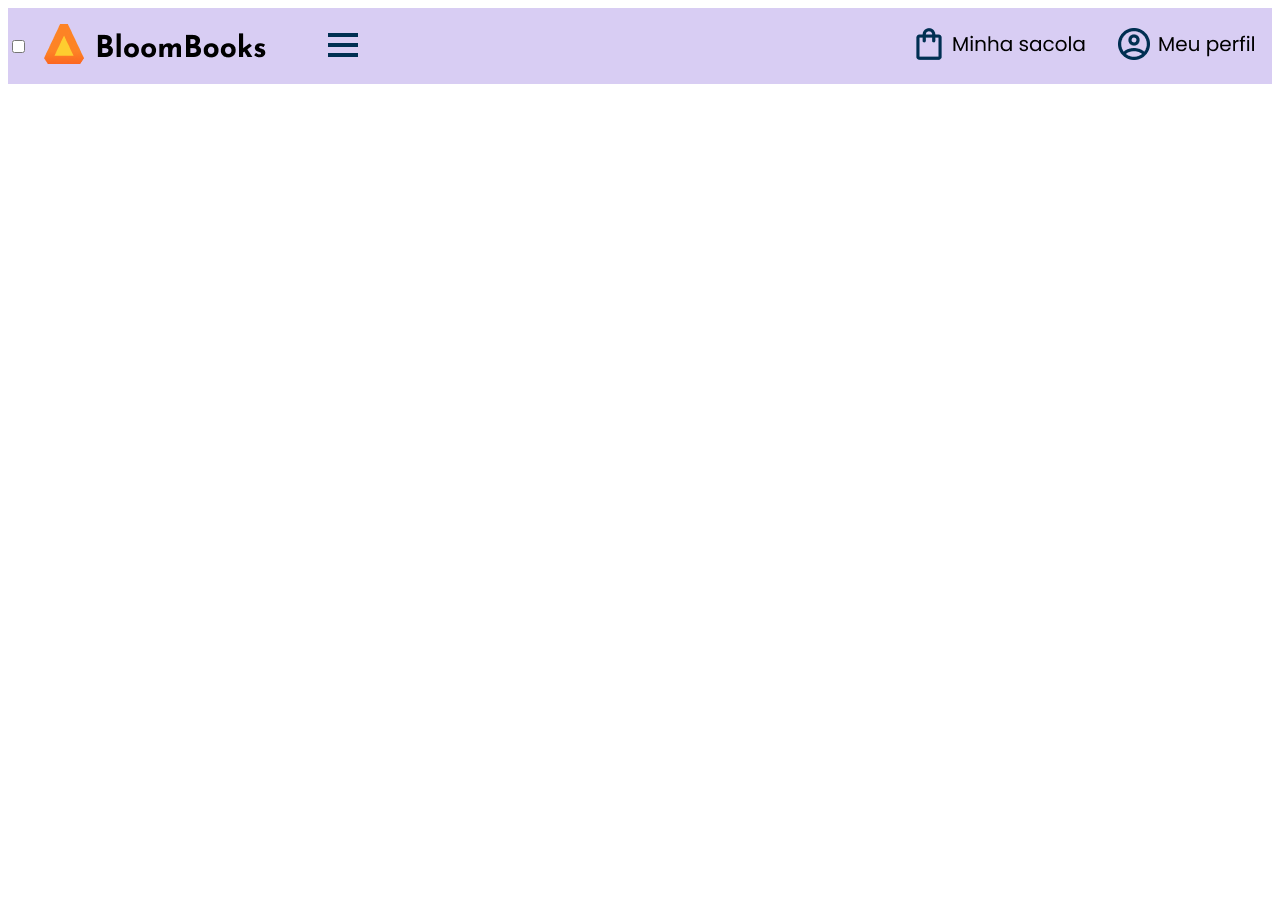
<file: Bloom book/index.html>
<!DOCTYPE html>
<html lang="en">
    <meta charset="UTF-8">
    <meta name="viewport" content="width=device-width, initial-scale=1.0">
    <title>Document</title>
    <link rel="stylesheet" type="text/css" href="style.css" media="screen" />
<head>
    <body>
</head>
<body>
    <header class= "cabecalho">
        <div class= "container">
            <input type="checkbox" id="menu" class="container-botao"> 
            <label for="menu">
            <img class= "container-imagem" src= "img/Frame 100.png" alt= "logo do site">
                <span class= "cabecalho-menu-hamburguer" container-imagem></span>
            </label>
            <ul class="lista-menu">
                <li class="lista-menu-titulo">Categorias</li>
                <li class="lista-menu-item">
                    <a href="#" class="lista-menu-link">Romançe</a>
             </li>
                <li class="lista-menu-item">
                    <a href="#" class="lista-menu-link">Terror</a>
                    <li class="lista-menu-item">
                        <a href="#" class="lista-menu-link">Fantasia</a>
                        <li class="lista-menu-item">
                            <a href="#" class="lista-menu-link">Estudos</a>
                            <li class="lista-menu-item">
                                <a href="#" class="lista-menu-link">Ciência</a>
                            </li>
                        </li>
                    </li>
                </li>
            </ul>
            </div>
        </div>
    </div>
    <div class= "container">
        <a href= "https://br.shein.com/?url_from=brgooglebrandshein_sheinshein02_srsa_20210130&cid=1453018537&setid=58136794738&adid=495662299646&kwd=kwd-1667706624&pf=GOOGLE&gad_source=1&gclid=Cj0KCQjw7Py4BhCbARIsAMMx-_I1SmMuE1E03hi57HMPtT14jzt_RB1_AJe2w2m3A4p6jITaksnvQhQaAoPEEALw_wcB"> <img class= "container-imagem" src= "img/Frame 98.png" alt= "carrinho"></a>
        <a href= "https://www.youtube.com/watch?v=SRXH9AbT280"> <img class= "container-imagem" src= "img/Group 3.png" alt= perfil></a>
    </div>
    </header>
</file>
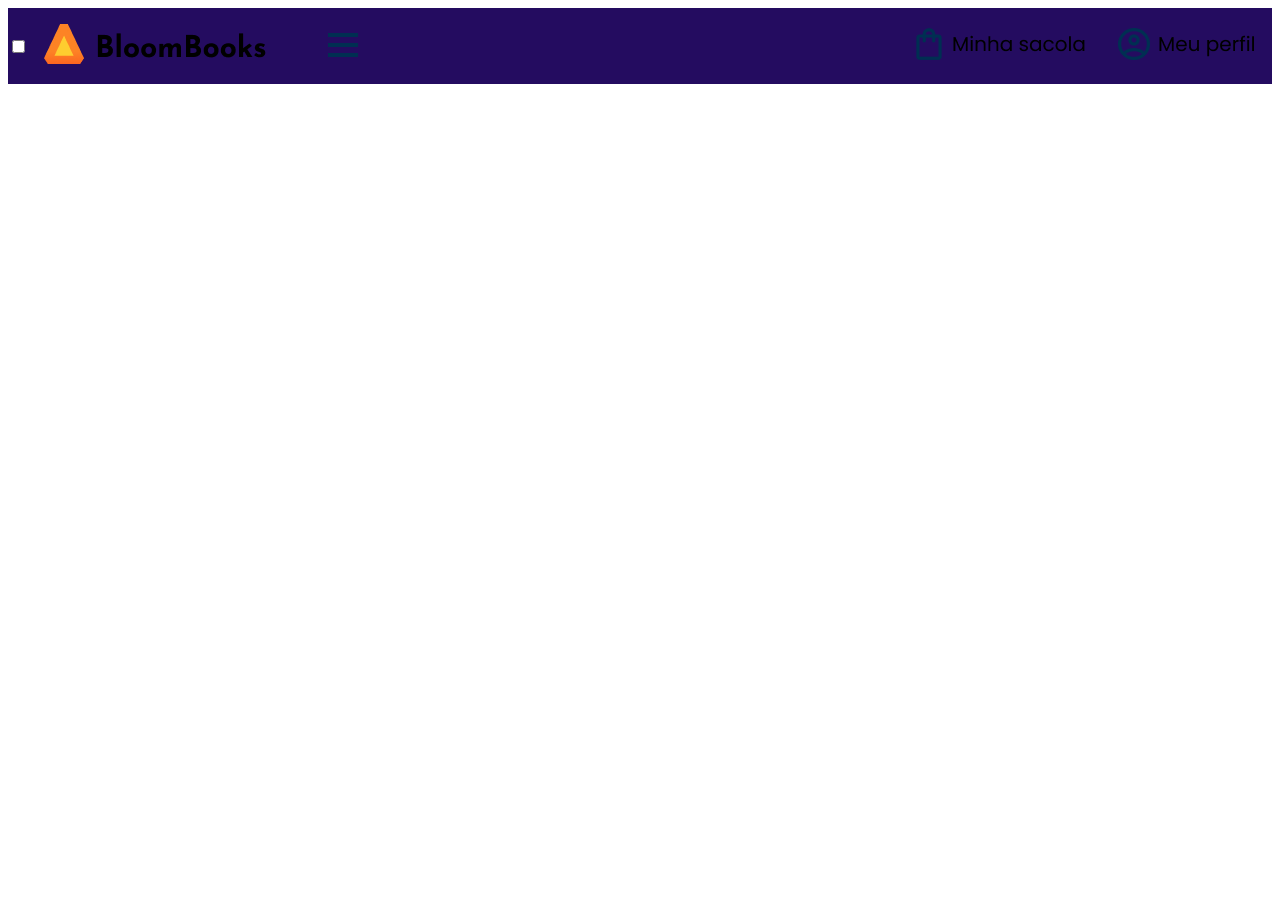
<file: Bloom-books-main/Bloom-books-main/Bloom book/index.html>
<!DOCTYPE html>
<html lang="en">
    <meta charset="UTF-8">
    <meta name="viewport" content="width=device-width, initial-scale=1.0">
    <title>Document</title>
    <link rel="stylesheet" type="text/css" href="style.css" media="screen" />
<head>
    <body>
</head>
<body>
    <header class= "cabecalho">
        <div class= "container">
            <input type="checkbox" id="menu" class="container-botao"> 
            <label for="menu">
            <img class= "container-imagem" src= "img/Frame 100.png" alt= "logo do site">
                <span class= "cabecalho-menu-hamburguer" container-imagem></span>
            </label>
            <ul class="lista-menu">
                <li class="lista-menu-titulo">Categorias</li>
                <li class="lista-menu-item">
                    <a href="#" class="lista-menu-link">Romançe</a>
             </li>
                <li class="lista-menu-item">
                    <a href="#" class="lista-menu-link">Terror</a>
                    <li class="lista-menu-item">
                        <a href="#" class="lista-menu-link">Fantasia</a>
                        <li class="lista-menu-item">
                            <a href="#" class="lista-menu-link">Estudos</a>
                            <li class="lista-menu-item">
                                <a href="#" class="lista-menu-link">Ciência</a>
                            </li>
                        </li>
                    </li>
                </li>
            </ul>
            </div>
        </div>
    </div>
    <div class= "container">
        <a href= "https://br.shein.com/?url_from=brgooglebrandshein_sheinshein02_srsa_20210130&cid=1453018537&setid=58136794738&adid=495662299646&kwd=kwd-1667706624&pf=GOOGLE&gad_source=1&gclid=Cj0KCQjw7Py4BhCbARIsAMMx-_I1SmMuE1E03hi57HMPtT14jzt_RB1_AJe2w2m3A4p6jITaksnvQhQaAoPEEALw_wcB"> <img class= "container-imagem" src= "img/Frame 98.png" alt= "carrinho"></a>
        <a href= "https://www.youtube.com/watch?v=SRXH9AbT280"> <img class= "container-imagem" src= "img/Group 3.png" alt= perfil></a>
    </div>
    </header>
</file>
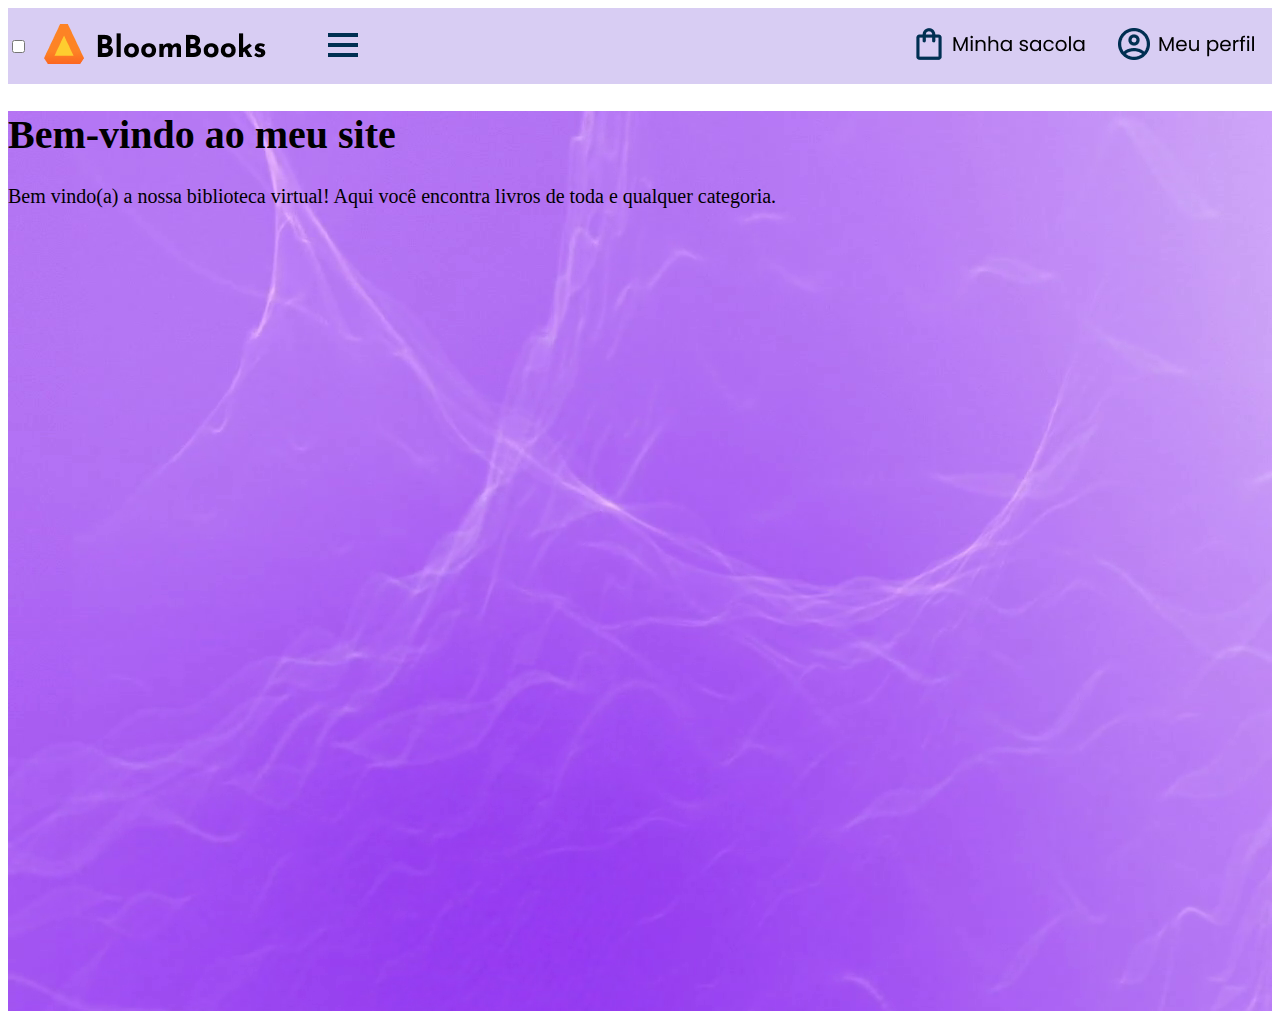
<file: Bloom-books-main/Bloom-books-main/Bloom-books-main/Bloom-books-main/Bloom-books-main/Bloom book/index.html>
<!DOCTYPE html>
<html lang="en">
    <meta charset="UTF-8">
    <meta name="viewport" content="width=device-width, initial-scale=1.0">
    <title>Document</title>
    <link rel="stylesheet" type="text/css" href="style.css" media="screen" />
<head>
    <body>
</head>
<body>
    <header class= "cabecalho">
        <div class= "container">
            <input type="checkbox" id="menu" class="container-botao"> 
            <label for="menu">
            <img class= "container-imagem" src= "img/Frame 100.png" alt= "logo do site">
                <span class= "cabecalho-menu-hamburguer" container-imagem></span>
            </label>
            <ul class="lista-menu">
                <li class="lista-menu-titulo">Categorias</li>
                <li class="lista-menu-item">
                    <a href="#" class="lista-menu-link">Romançe</a>
             </li>
                <li class="lista-menu-item">
                    <a href="#" class="lista-menu-link">Terror</a>
                    <li class="lista-menu-item">
                        <a href="#" class="lista-menu-link">Fantasia</a>
                        <li class="lista-menu-item">
                            <a href="#" class="lista-menu-link">Estudos</a>
                            <li class="lista-menu-item">
                                <a href="#" class="lista-menu-link">Ciência</a>
                            </li>
                        </li>
                    </li>
                </li>
            </ul>
            </div>
        </div>
    </div>
    <div class= "container">
        <a href= "https://br.shein.com/?url_from=brgooglebrandshein_sheinshein02_srsa_20210130&cid=1453018537&setid=58136794738&adid=495662299646&kwd=kwd-1667706624&pf=GOOGLE&gad_source=1&gclid=Cj0KCQjw7Py4BhCbARIsAMMx-_I1SmMuE1E03hi57HMPtT14jzt_RB1_AJe2w2m3A4p6jITaksnvQhQaAoPEEALw_wcB"> <img class= "container-imagem" src= "img/Frame 98.png" alt= "carrinho"></a>
        <a href= "https://www.youtube.com/watch?v=SRXH9AbT280"> <img class= "container-imagem" src= "img/Group 3.png" alt= perfil></a>
    </div>
    </header>
    <section class="jinx">
        
        <div class="vi">
                   <h1>Bem-vindo ao meu site</h1>
    <p>Bem vindo(a) a nossa biblioteca virtual! 
        Aqui você encontra livros de toda e qualquer categoria. 
    </p>
        </div>
   
    </section>
<div>


</body>
</html>
</file>
<file: Bloom book/style.css>
@import url("styles/header.css");
:root{ 
    --cor-de-fundo: #d8cdf3;
    --cor-do-texto: #FFFFFF;
--destaque: rgb(192, 119, 238);
--links: darKblue; 
}
.cabecalho{
    background-color: var(--cor-de-fundo); 
}
</file>
<file: Bloom-books-main/Bloom-books-main/Bloom book/style.css>
@import url("styles/header.css");
:root{ 
    --cor-de-fundo: #240c60;
    --cor-do-texto: #FFFFFF;
--destaque: rgb(192, 119, 238);
--links: darKblue; 
}
.cabecalho{
    background-color: var(--cor-de-fundo); 
}
</file>
<file: Bloom-books-main/Bloom-books-main/Bloom-books-main/Bloom-books-main/Bloom-books-main/Bloom book/style.css>
@import url("styles/header.css");
:root{ 
    --cor-de-fundo: #d8cdf3;
    --cor-do-texto: #FFFFFF;
--destaque: rgb(192, 119, 238);
--links: darKblue; 
--cor-do-texto2: #570303;
}
.cabecalho{
    background-color: var(--cor-de-fundo); 
}
section {
    background-image: url("images/sunset.png");
}
section {
    background-repeat:no-repeat;
}

.jinx{
    height: 100vh;
    background-image: url(img/fundo-roxo-claro.webp);
    margin: 00px;
}

.vi{
    margin-top: 00px;
    font-size: 20px;
}
</file>
